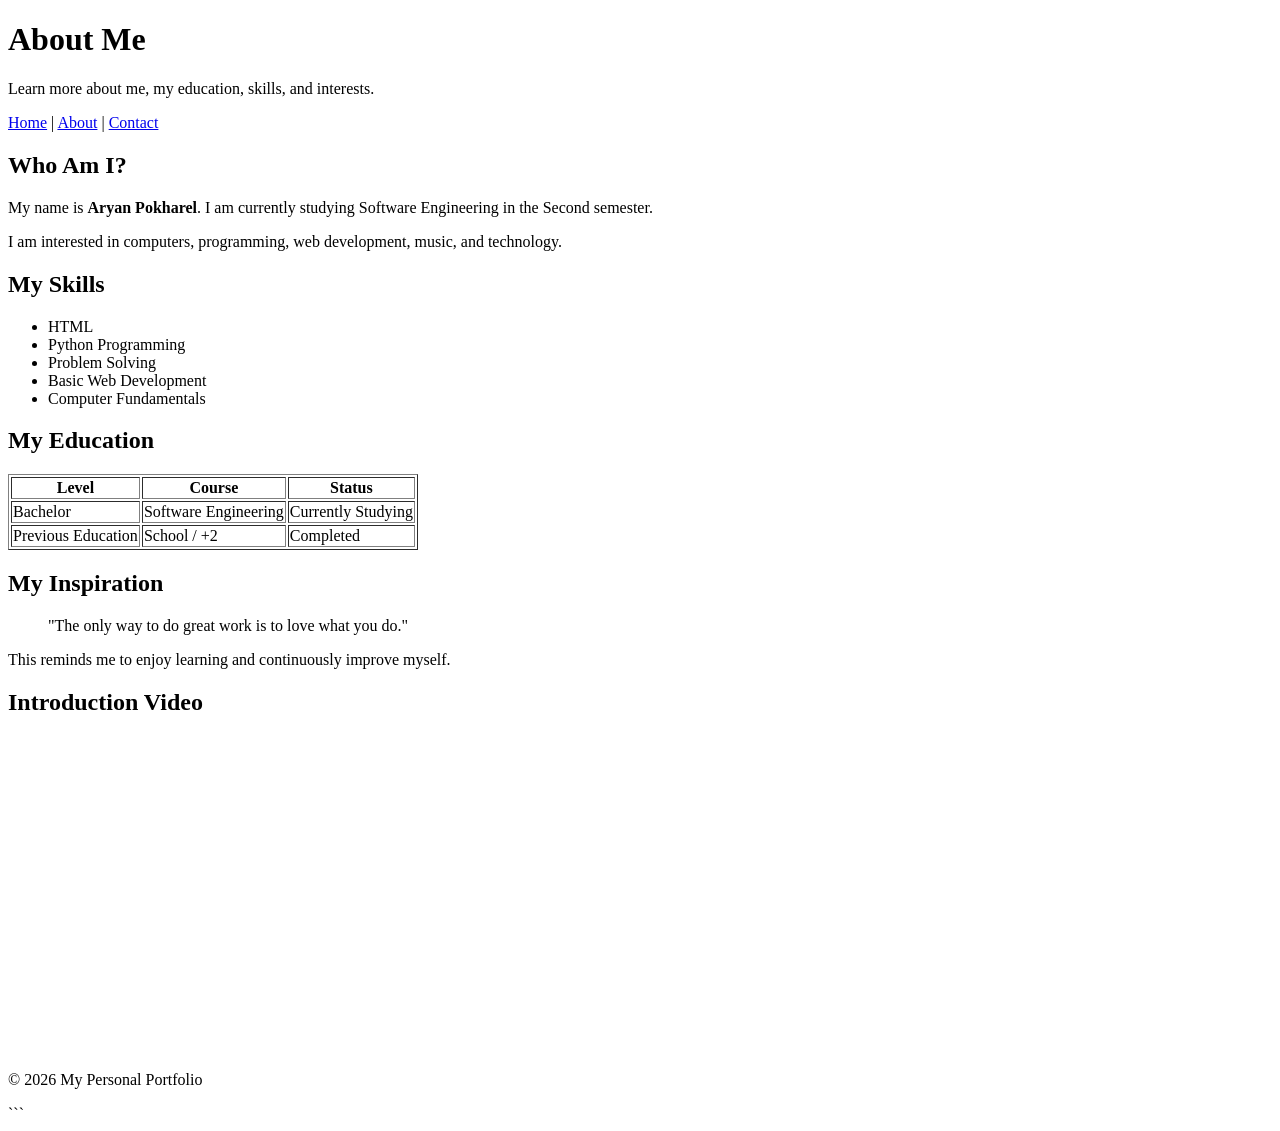
<file: about.html>
<!DOCTYPE html>
<html>

<head>
    <meta charset="UTF-8">
    <title>My Personal Portfolio - About</title>
</head>

<body>

    <header>
        <h1>About Me</h1>
        <p>Learn more about me, my education, skills, and interests.</p>
    </header>

    <nav>
        <a href="index.html">Home</a> |
        <a href="about.html">About</a> |
        <a href="contact.html">Contact</a>
    </nav>

    <main>

        <!-- About Me Section -->
        <section>
            <h2>Who Am I?</h2>

            <p>
                My name is <strong>Aryan Pokharel</strong>.
                I am currently studying Software Engineering in the Second semester.
            </p>

            <p>
                I am interested in computers, programming,
                web development, music, and technology.
            </p>
        </section>


        <!-- Skills Section -->
        <section>
            <h2>My Skills</h2>

            <ul>
                <li>HTML</li>
                <li>Python Programming</li>
                <li>Problem Solving</li>
                <li>Basic Web Development</li>
                <li>Computer Fundamentals</li>
            </ul>
        </section>


        <!-- Education Section -->
        <section>
            <h2>My Education</h2>

            <table border="1">

                <tr>
                    <th>Level</th>
                    <th>Course</th>
                    <th>Status</th>
                </tr>

                <tr>
                    <td>Bachelor</td>
                    <td>Software Engineering</td>
                    <td>Currently Studying</td>
                </tr>

                <tr>
                    <td>Previous Education</td>
                    <td>School / +2</td>
                    <td>Completed</td>
                </tr>

            </table>
        </section>


        <!-- Inspiration Section -->
        <section>
            <h2>My Inspiration</h2>

            <article>

                <blockquote>
                    "The only way to do great work is to love what you do."
                </blockquote>

                <p>
                    This reminds me to enjoy learning and
                    continuously improve myself.
                </p>

            </article>
        </section>


        <!-- Video Section -->
        <section>
            <h2>Introduction Video</h2>

            <iframe width="560" height="315" src="https://www.youtube.com/embed/s1p04zNRzGI?si=5TQYtvZ-ltqec-8L" title="YouTube video player" frameborder="0" allow="accelerometer; autoplay; clipboard-write; encrypted-media; gyroscope; picture-in-picture; web-share" referrerpolicy="strict-origin-when-cross-origin" allowfullscreen></iframe>

        </section>

    </main>


    <footer>
        <p>&copy; 2026 My Personal Portfolio</p>
    </footer>

</body>

</html>
```
</file>
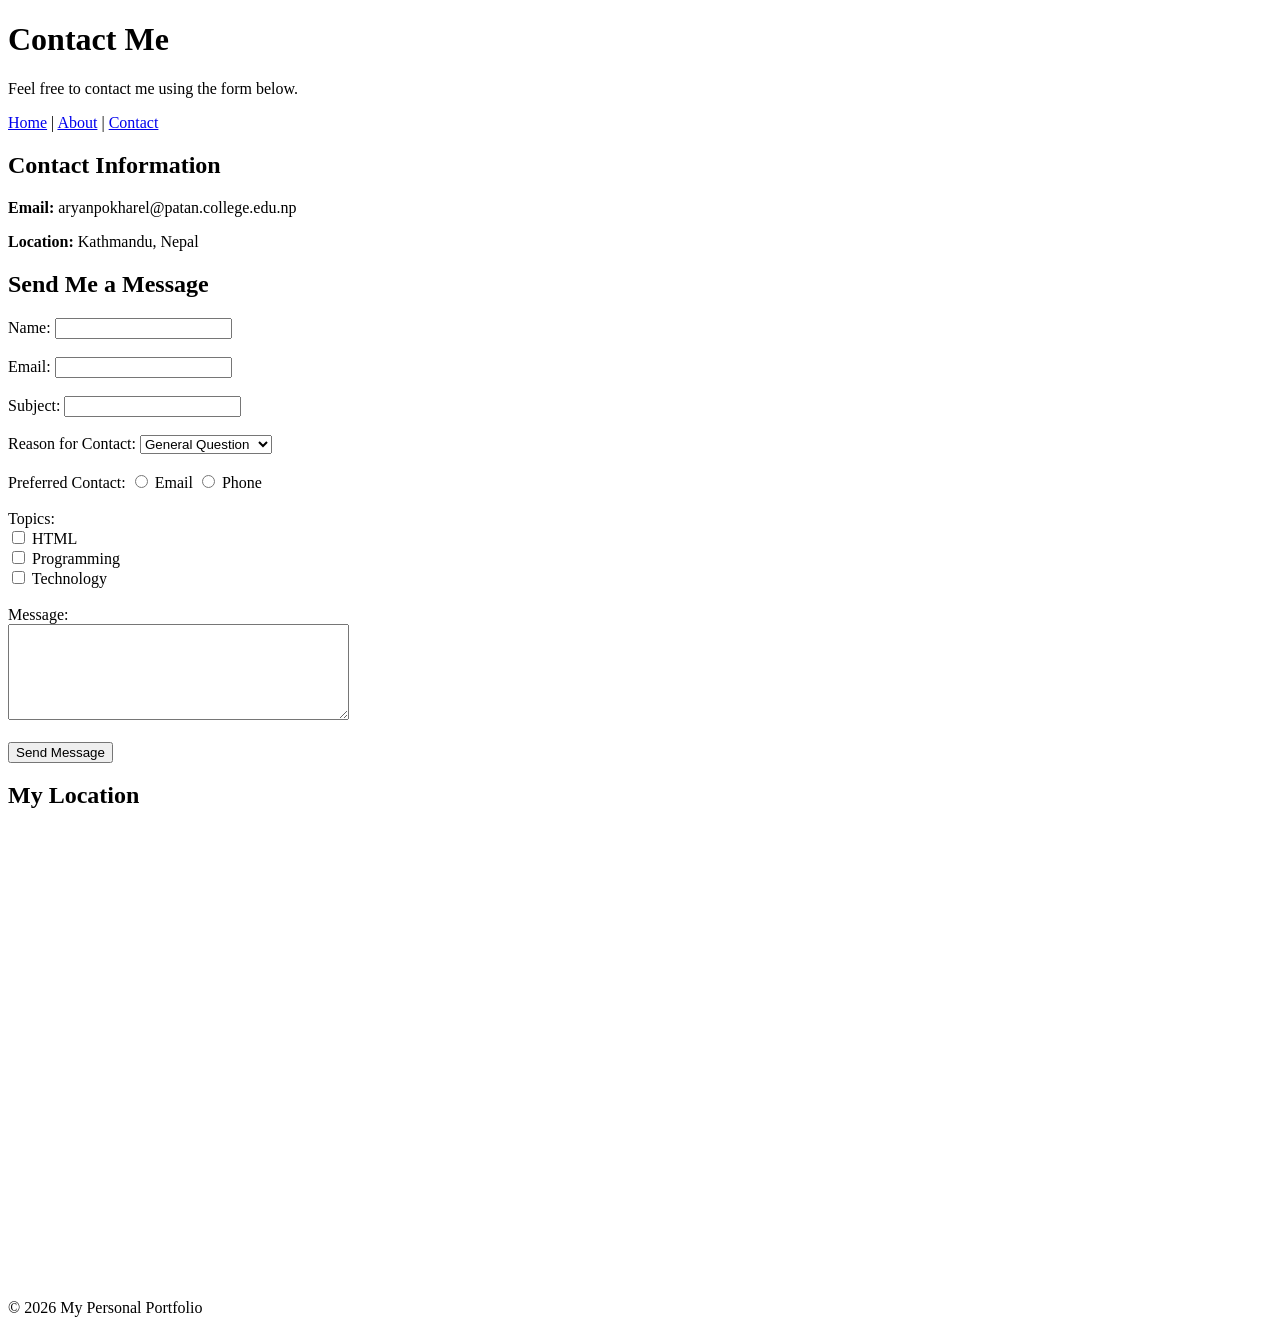
<file: contact.html>
<!DOCTYPE html>
<html>

<head>
    <meta charset="UTF-8">
    <title>My Personal Portfolio - Contact</title>
</head>

<body>

    <header>
        <h1>Contact Me</h1>
        <p>Feel free to contact me using the form below.</p>
    </header>

    <nav>
        <a href="index.html">Home</a> |
        <a href="about.html">About</a> |
        <a href="contact.html">Contact</a>
    </nav>

    <main>

        <section>
            <h2>Contact Information</h2>

            <p>
                <strong>Email:</strong>
                aryanpokharel@patan.college.edu.np
            </p>

            <p>
                <strong>Location:</strong>
                Kathmandu, Nepal
            </p>
        </section>

        <section>
            <h2>Send Me a Message</h2>

            <form>

                <label for="name">Name:</label>
                <input type="text" id="name" name="name">

                <br><br>

                <label for="email">Email:</label>
                <input type="email" id="email" name="email">

                <br><br>

                <label for="subject">Subject:</label>
                <input type="text" id="subject" name="subject">

                <br><br>

                <label for="reason">Reason for Contact:</label>

                <select id="reason" name="reason">
                    <option value="general">General Question</option>
                    <option value="project">Project Discussion</option>
                    <option value="feedback">Feedback</option>
                    <option value="other">Other</option>
                </select>

                <br><br>

                <label>Preferred Contact:</label>

                <input
                    type="radio"
                    id="email-contact"
                    name="contact"
                    value="email">

                <label for="email-contact">Email</label>

                <input
                    type="radio"
                    id="phone-contact"
                    name="contact"
                    value="phone">

                <label for="phone-contact">Phone</label>

                <br><br>

                <label>Topics:</label>

                <br>

                <input
                    type="checkbox"
                    id="html"
                    name="topic"
                    value="html">

                <label for="html">HTML</label>

                <br>

                <input
                    type="checkbox"
                    id="programming"
                    name="topic"
                    value="programming">

                <label for="programming">Programming</label>

                <br>

                <input
                    type="checkbox"
                    id="technology"
                    name="topic"
                    value="technology">

                <label for="technology">Technology</label>

                <br><br>

                <label for="message">Message:</label>

                <br>

                <textarea
                    id="message"
                    name="message"
                    rows="6"
                    cols="40"></textarea>

                <br><br>

                <input type="submit" value="Send Message">

            </form>
        </section>

        <section>
            <h2>My Location</h2>

            <iframe src="https://www.google.com/maps/embed?pb=!1m18!1m12!1m3!1d3533.062595026152!2d85.31443607525296!3d27.684460176195717!2m3!1f0!2f0!3f0!3m2!1i1024!2i768!4f13.1!3m3!1m2!1s0x39eb19b5ad9b8dff%3A0x12a4b82675e789a3!2sPatan%20College%20For%20Professional%20Studies!5e0!3m2!1sen!2snp!4v1790272660119!5m2!1sen!2snp" width="600" height="450" style="border:0;" allowfullscreen="" loading="lazy" referrerpolicy="strict-origin-when-cross-origin"></iframe>

        </section>

    </main>

    <footer>
        <p>&copy; 2026 My Personal Portfolio</p>
    </footer>

</body>

</html>
</file>
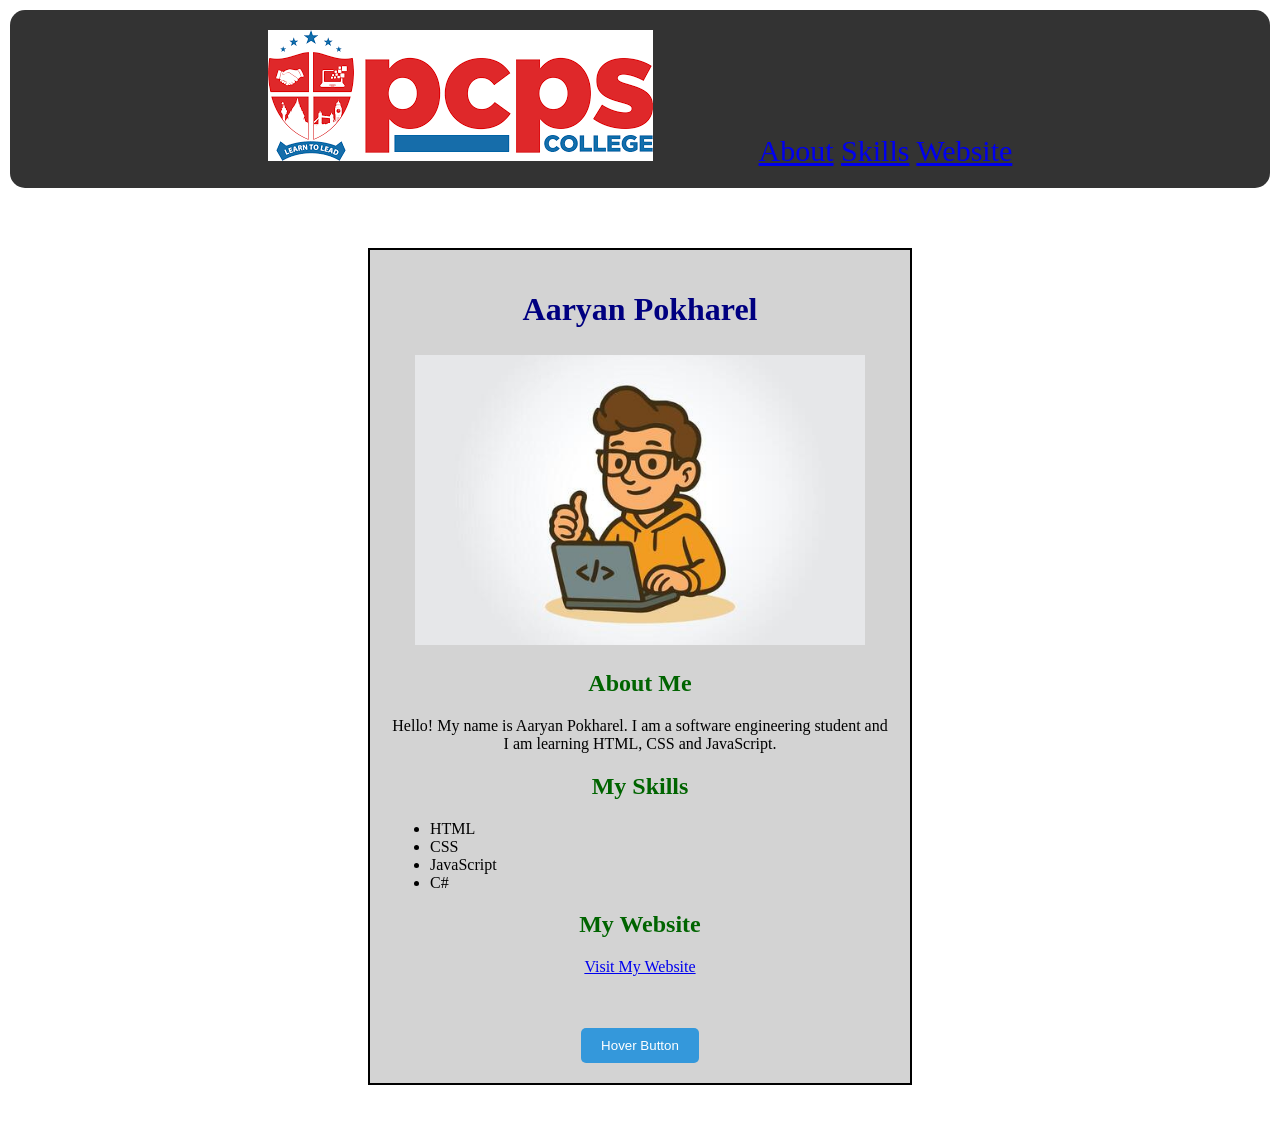
<file: mywebpage.html>
<!DOCTYPE html>
<html lang="en">
<head>
    <meta charset="UTF-8">
    <meta name="viewport" content="width=device-width, initial-scale=1.0">
    <title>Aryan Pokharel</title>
    <link rel="stylesheet" href="style.css">
</head>
<body>



    <nav>
    <img src="logo.png" alt="Logo">
    <a href="#about">About</a>
    <a href="#skills">Skills</a>
    <a href="#website">Website</a>
    </nav>

     <div class="container">
    <h1>Aaryan Pokharel</h1>
 
    <img class="photo" src="student.jpg" alt="Student Photo">
 
    <h2 id="about">About Me</h2>
    <p>Hello! My name is Aaryan Pokharel. I am a software engineering student and I am learning HTML, CSS and JavaScript.</p>
 
    <h2 id="skills">My Skills</h2>
    <ul>
      <li>HTML</li>
      <li>CSS</li>
      <li>JavaScript</li>
      <li>C#</li>
    </ul>
 
    <h2 id="website">My Website</h2>
    <p><a href="https://www.pcpslife.com">Visit My Website</a></p>
    <br><br>

    <button class="my-button">Hover Button</button>
  </div>

  

 
    
</body>
</html>
</file>
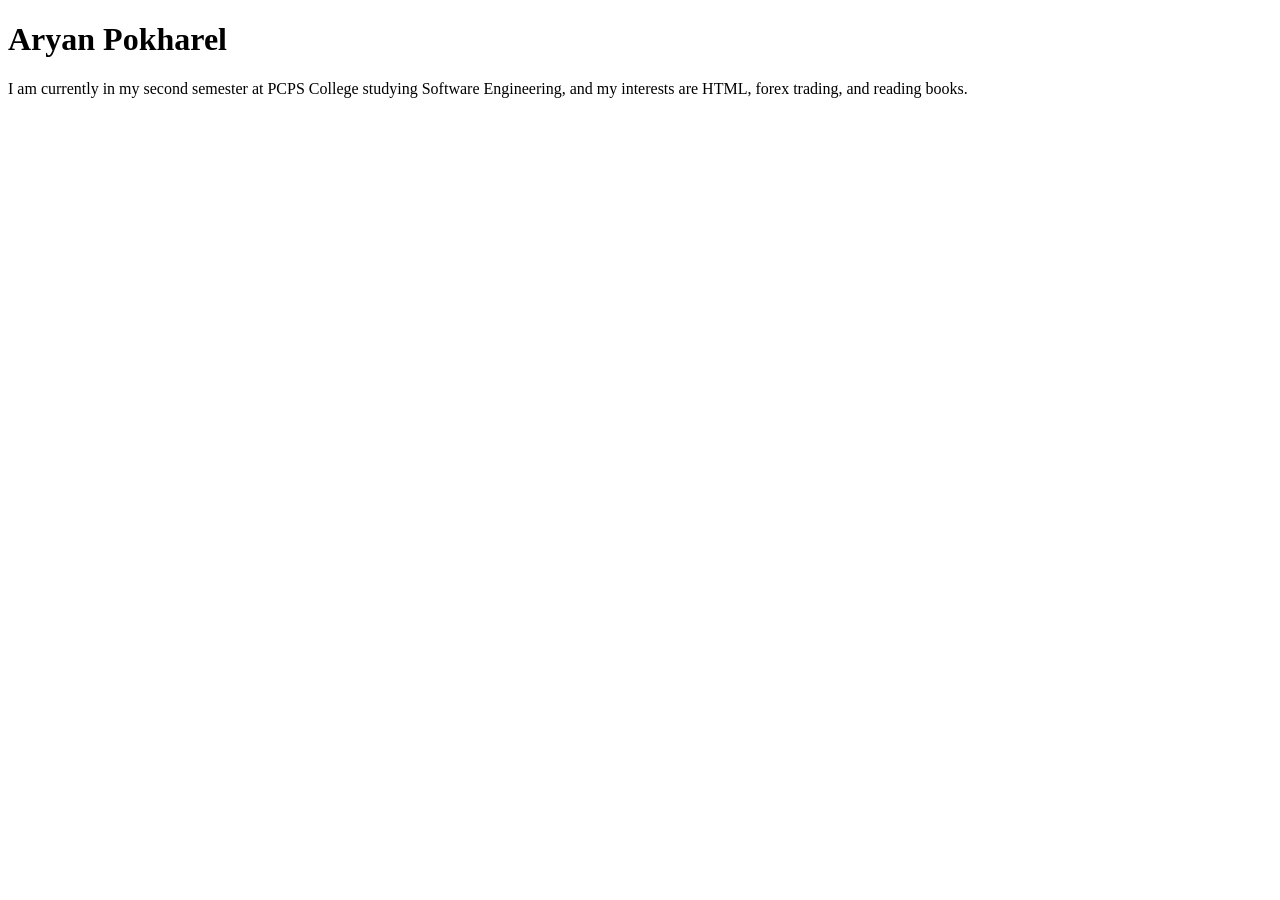
<file: task1.HTML>
<!DOCTYPE html>
<html>
    <head>
        <title>Aaryan Pokharel Roll no.2602412430</title>
    </head>
    <body>
        
        <h1>Aryan Pokharel</h1>
        
        <p>I am currently in my second semester at PCPS College studying Software Engineering, and my interests are HTML, forex trading, and reading books.</p>

    </body>
</html>
</file>
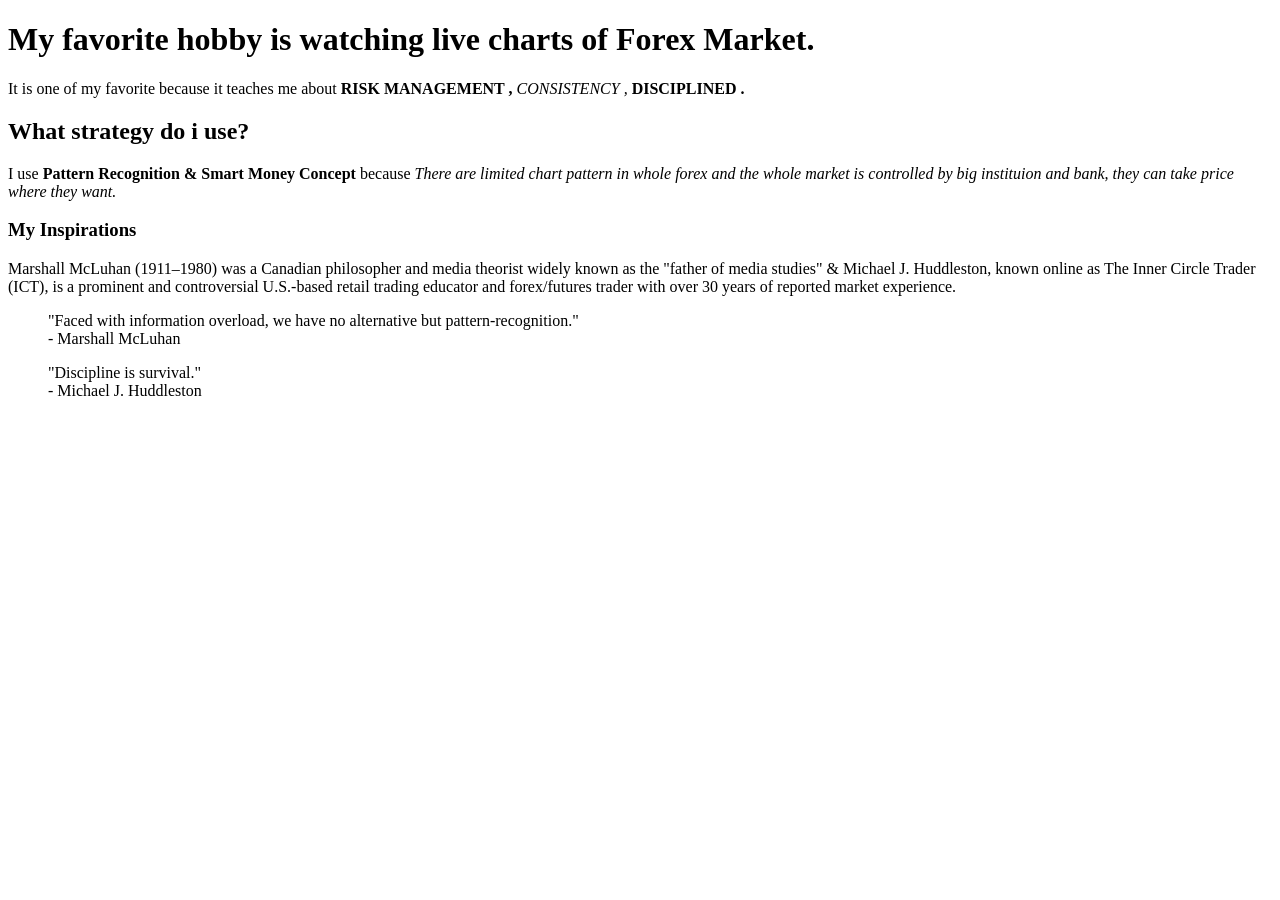
<file: task2.html>
<!DOCTYPE html>
<html lang="en">
<head>
    <meta charset="UTF-8">
    <meta name="viewport" content="width=device-width, initial-scale=1.0">

    <title>My favorite hobby-watching forex market charts.</title>
</head>
<body>

    <h1>My favorite hobby is watching live charts of Forex Market.</h1>
    <p>
        It is one of my favorite because it teaches me about <strong> RISK MANAGEMENT , </strong> <em> CONSISTENCY ,</em> <b> DISCIPLINED .</b>
    </p>
    <h2>What strategy do i use?</h2>
    <p>
        I use <strong>Pattern Recognition & Smart Money Concept</strong> because <i>There are limited chart pattern in whole forex and the whole market is controlled by big instituion and bank, they can take price where they want. </i>
    </p>
    <h3>My Inspirations</h3>
    <p>Marshall McLuhan (1911–1980) was a Canadian philosopher and media theorist widely known as the "father of media studies" & Michael J. Huddleston, known online as The Inner Circle Trader (ICT), is a prominent and controversial U.S.-based retail trading educator and forex/futures trader with over 30 years of reported market experience.</p>
    <blockquote>
        "Faced with information overload, we have no alternative but pattern-recognition."
        <br>
        - Marshall McLuhan
    </blockquote>

    <blockquote>
         "Discipline is survival."
         <br>
        - Michael J. Huddleston
    </blockquote>
    
        
</body>
</html>
</file>
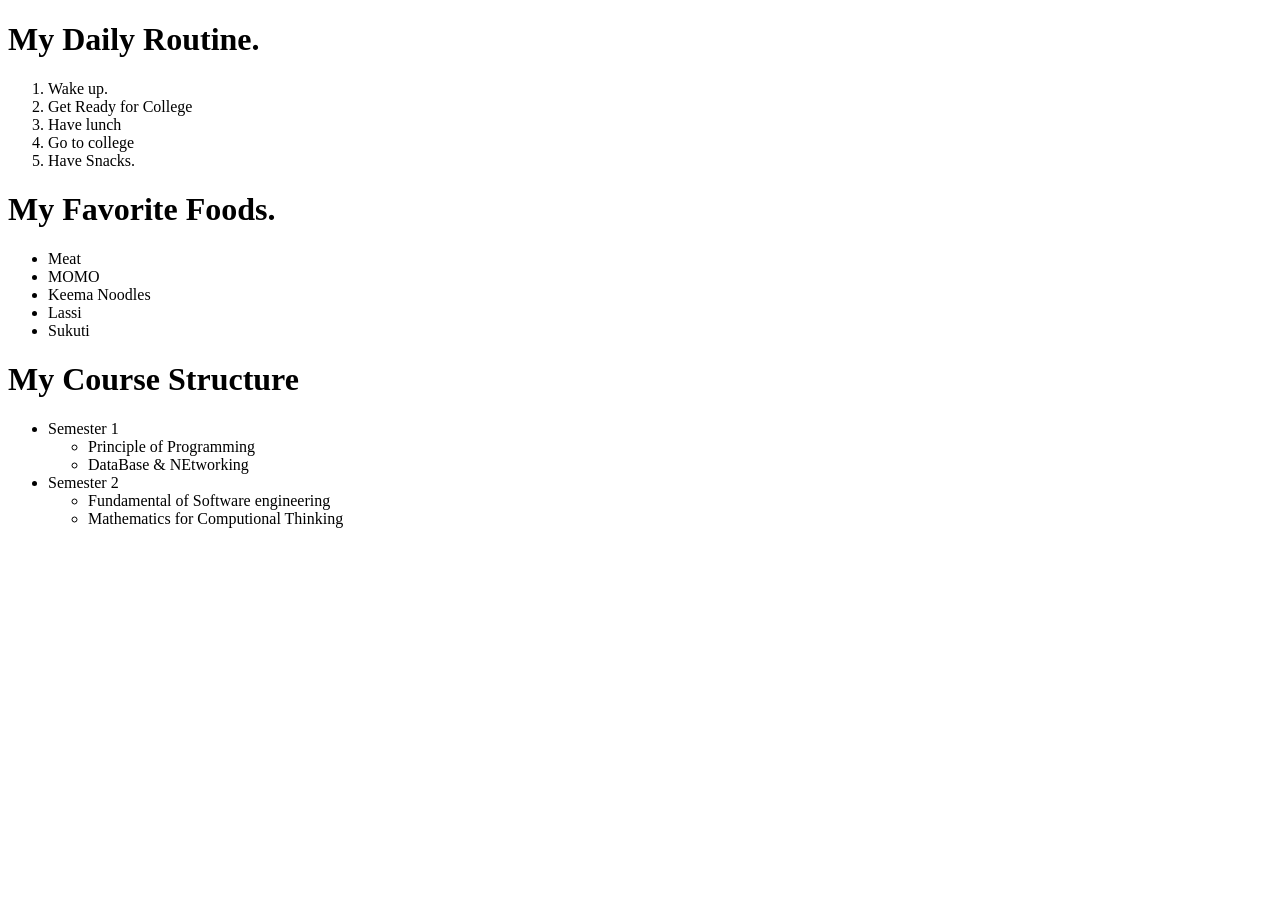
<file: task3.html>
<!DOCTYPE html>
<html lang="en">
<head>
    <meta charset="UTF-8">
    <meta name="viewport" content="width=device-width, initial-scale=1.0">
    <title>My Lists</title>
</head>
<body>

    <h1>My Daily Routine.</h1>
        <ol>
            <li>Wake up.</li>
            <li>Get Ready for College</li>
            <li>Have lunch</li>
            <li>Go to college</li>
            <li>Have Snacks.</li>
        </ol>
    <h1>My Favorite Foods.</h1>
    <ul>
        <li>Meat</li>
        <li>MOMO</li>
        <li>Keema Noodles</li>
        <li>Lassi</li>
        <li>Sukuti</li>
    </ul>
    
    <h1>My Course Structure</h1>
    <ul>
        <li>Semester 1
        <ul>
            <li>Principle of Programming</li>
            <li>DataBase & NEtworking</li>


        </ul>
        </li>
        <li>Semester 2
            <ul>
                <li>Fundamental of Software engineering</li>
                <li>Mathematics for Computional Thinking</li>
            </ul>

        </li>


    </ul>
    
    
</body>
</html>
</file>
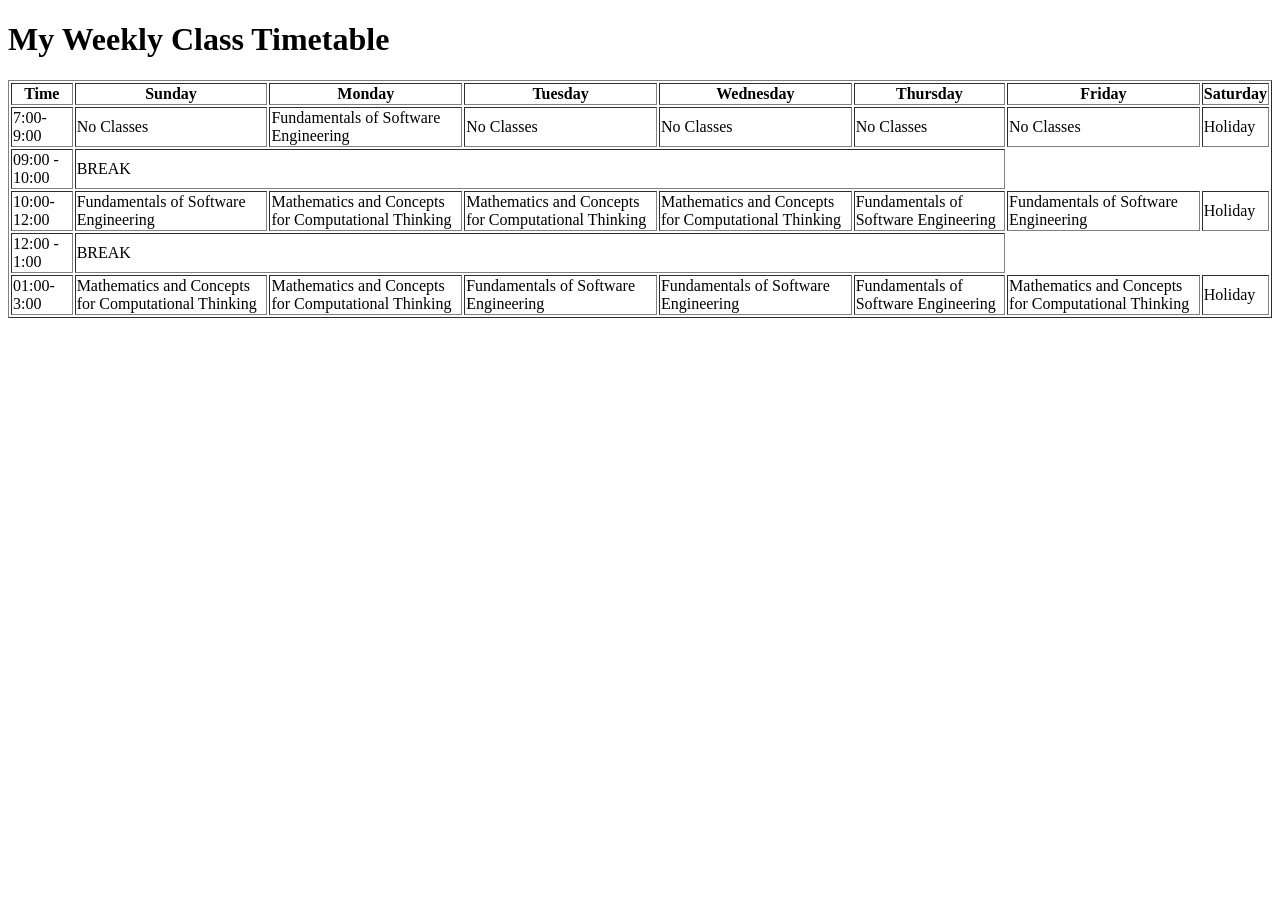
<file: task5.HTML>
<!DOCTYPE html>
<html lang="en">
<head>
    <meta charset="UTF-8">
    <meta name="viewport" content="width=device-width, initial-scale=1.0">
    <title>Weekly Class Timetable</title>
</head>
<body>
    <h1>My Weekly Class Timetable</h1>
    <table border="1">
    <tr>
        <th>Time</th>
        <th>Sunday</th>
        <th>Monday</th>
        <th>Tuesday</th>
        <th>Wednesday</th>
        <th>Thursday</th>
        <th>Friday</th>
        <th>Saturday</th>
    </tr>

    <tr>
        <td>7:00-9:00</td>
        <td>No Classes</td>
        <td>Fundamentals of Software Engineering</td>
        <td>No Classes</td>
        <td>No Classes</td>
        <td>No Classes</td>
        <td>No Classes</td>
        <td>Holiday</td>

    </tr>
    <tr>
        <td>09:00 - 10:00</td>
            <td colspan="5">BREAK</td>
    </tr>
    <tr>
        <td>10:00-12:00</td>
        <td>Fundamentals of Software Engineering</td>
        <td>Mathematics and Concepts for Computational Thinking</td>
        <td>Mathematics and Concepts for Computational Thinking</td>
        <td>Mathematics and Concepts for Computational Thinking</td>
        <td>Fundamentals of Software Engineering</td>
        <td>Fundamentals of Software Engineering</td>
        <td>Holiday</td>
    </tr>
    <tr>
        <td>12:00 - 1:00</td>
            <td colspan="5">BREAK</td>
    </tr>
    <tr>
        <td>01:00-3:00</td>
        <td>Mathematics and Concepts for Computational Thinking</td>
        <td>Mathematics and Concepts for Computational Thinking</td>
        <td>Fundamentals of Software Engineering</td>
        <td>Fundamentals of Software Engineering</td>
        <td>Fundamentals of Software Engineering</td>
        <td>Mathematics and Concepts for Computational Thinking</td>
        <td>Holiday</td>
    </tr>
    </table>
</body>
</html>
</file>
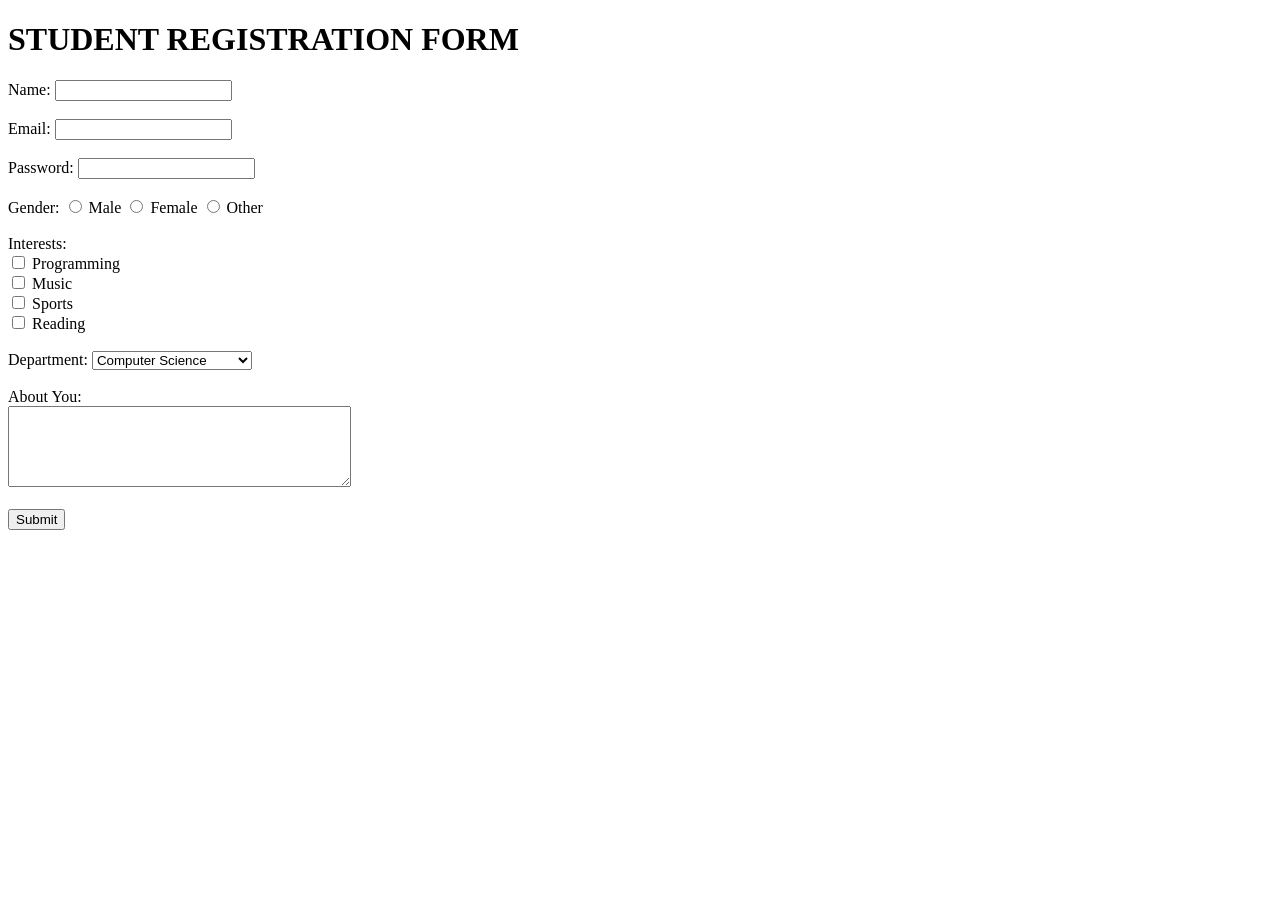
<file: task6.HTML>
<!DOCTYPE html>
<html lang="en">
<head>
    <meta charset="UTF-8">
    <meta name="viewport" content="width=device-width, initial-scale=1.0">
    <title>Student Registration Form</title>
</head>
<body>
    <h1>STUDENT REGISTRATION FORM</h1>
    <form>
        <label >Name:</label>
        <input type="text" id="name" name="name">
        <br><br>

        <label for="email">Email:</label>
        <input type="email" id="email" name="email">
        <br><br>

        <label for="password">Password:</label>
        <input type="password" id="password" name="password">
        <br><br>

        <label>Gender:</label>
        <input type="radio" id="male" name="gender" value="male">
        <label for="male">Male</label>

        <input type="radio" id="female" name="gender" value="female">
        <label for="female">Female</label>

        <input type="radio" id="other" name="gender" value="other">
        <label for="other">Other</label>

        <br><br>

        <label>Interests:</label>
        <br>

        <input type="checkbox" id="programming" name="interest" value="programming">
        <label for="programming">Programming</label>
        <br>

        <input type="checkbox" id="music" name="interest" value="music">
        <label for="music">Music</label>
        <br>

        <input type="checkbox" id="sports" name="interest" value="sports">
        <label for="sports">Sports</label>
        <br>

        <input type="checkbox" id="reading" name="interest" value="reading">
        <label for="reading">Reading</label>

        <br><br>

        <label for="department">Department:</label>

        <select id="department" name="department">
            <option value="computer-science">Computer Science</option>
            <option value="information-technology">Information Technology</option>
            <option value="management">Management</option>
            <option value="business">Business</option>
        </select>

        <br><br>

        <label for="about">About You:</label>
        <br>

        <textarea id="about" name="about" rows="5" cols="40"></textarea>

        <br><br>

        <input type="submit" value="Submit">


    </form>
    
</body>
</html>
</file>
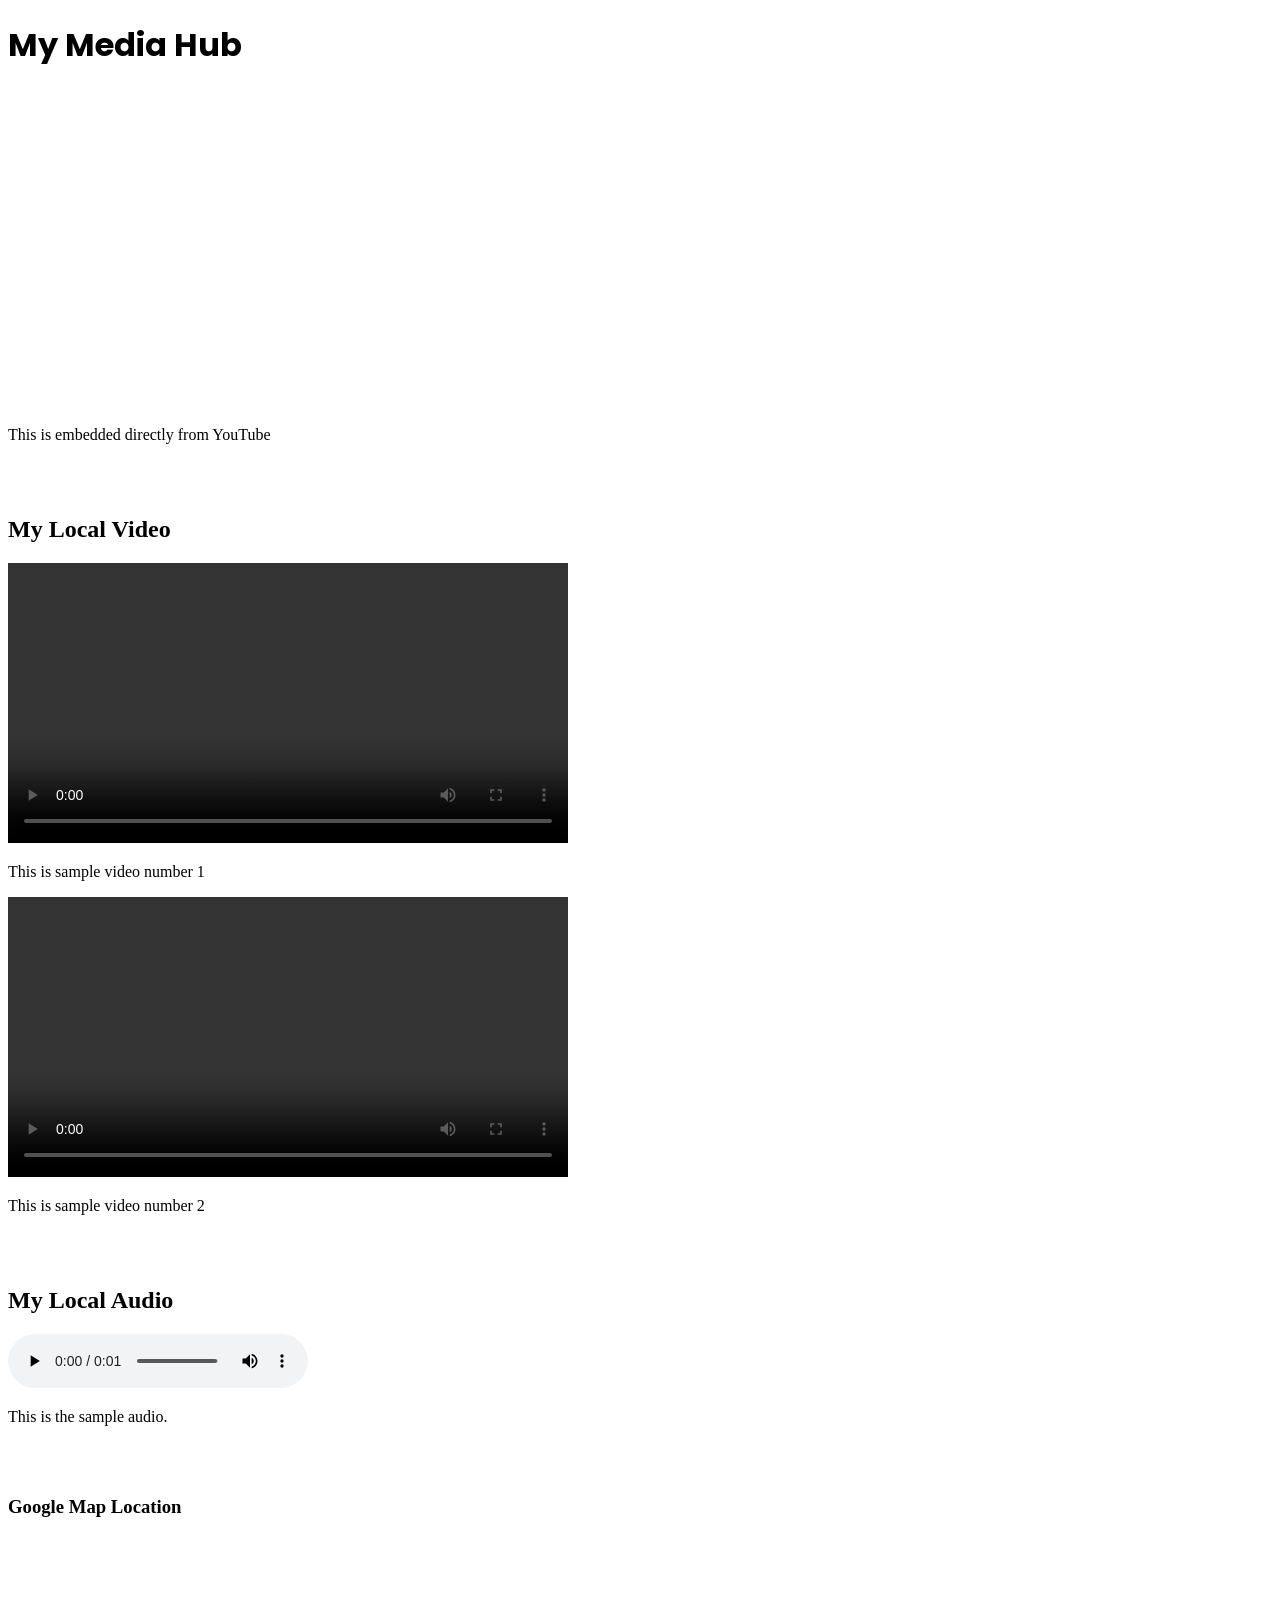
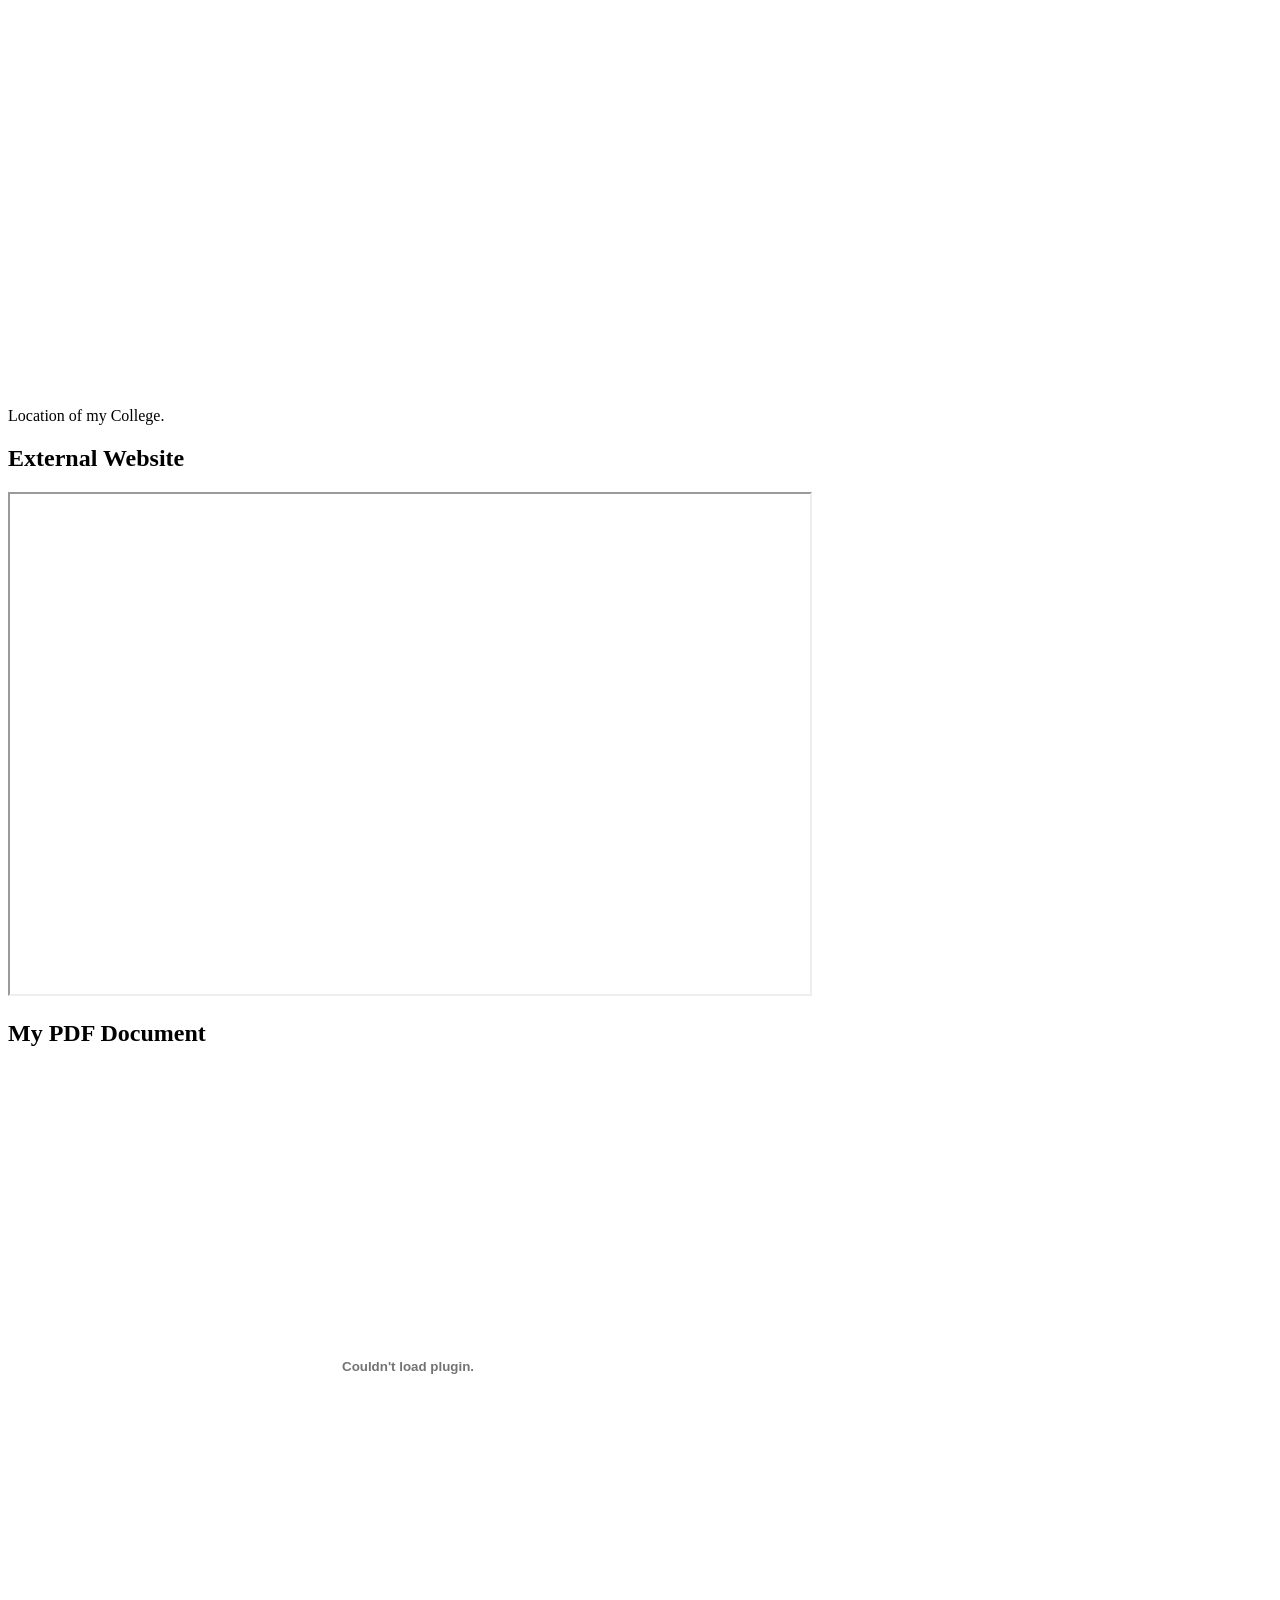
<file: task8.html>
<!DOCTYPE html>
<html lang="en">
<head>
    <meta charset="UTF-8">
    <meta name="viewport" content="width=device-width, initial-scale=1.0">
    <title>My Media Hub</title>
    <link
        href="https://fonts.googleapis.com/css2?family=Poppins:wght@400;600;700&display=swap"
        rel="stylesheet">

    <link rel="icon" type="image/png" href="sample logo.png">

    <style>
        h1 {
            font-family: 'Poppins', sans-serif;
        }
    </style>
    
</head>
<body>
    <h1>My Media Hub</h1>
    <iframe width="560" height="315" src="https://www.youtube.com/embed/nh49oWrwFhM?si=wIL87wqD2x5nVU1L" title="YouTube video player" frameborder="0" allow="accelerometer; autoplay; clipboard-write; encrypted-media; gyroscope; picture-in-picture; web-share" referrerpolicy="strict-origin-when-cross-origin" allowfullscreen></iframe>
    <p>This is embedded directly from YouTube</p>
    <br><br>
    <h2>My Local Video</h2>
    
    <video width="560" controls>

        <source src="Sample video.mp4" type="video/mp4">
        <br><br>

    </video>
    <p>This is sample video number 1</p>

    <video width="560" controls>
         <source src="Sample video 2.mp4" type="video/mp4">
        <br><br>
    </video>
    <p>This is sample video number 2</p>
    <br><br>

    <h2>My Local Audio</h2>
    <audio controls>

        <source src="Sample audio.weba" type="audio/mpeg">

    </audio>
    <p>This is the sample audio.</p>
    <br><br>

    <h3>Google Map Location</h3>
    <iframe src="https://www.google.com/maps/embed?pb=!1m18!1m12!1m3!1d3533.062595026152!2d85.31443607525296!3d27.684460176195717!2m3!1f0!2f0!3f0!3m2!1i1024!2i768!4f13.1!3m3!1m2!1s0x39eb19b5ad9b8dff%3A0x12a4b82675e789a3!2sPatan%20College%20For%20Professional%20Studies!5e0!3m2!1sen!2snp!4v1790269976886!5m2!1sen!2snp" width="600" height="450" style="border:0;" allowfullscreen="" loading="lazy" referrerpolicy="strict-origin-when-cross-origin">
    
    </iframe>
    <p>Location of my College.</p>

    <h2>External Website</h2>
    <iframe
        src="https://pcpslife.patancollege.edu.np/"
        width="800"
        height="500"
        title="External webpage">
    </iframe>

    <h2>My PDF Document</h2>

    <embed
        src="sample pdf.pdf"
        type="application/pdf"
        width="800"
        height="600">

    








</body>
</html>
</file>
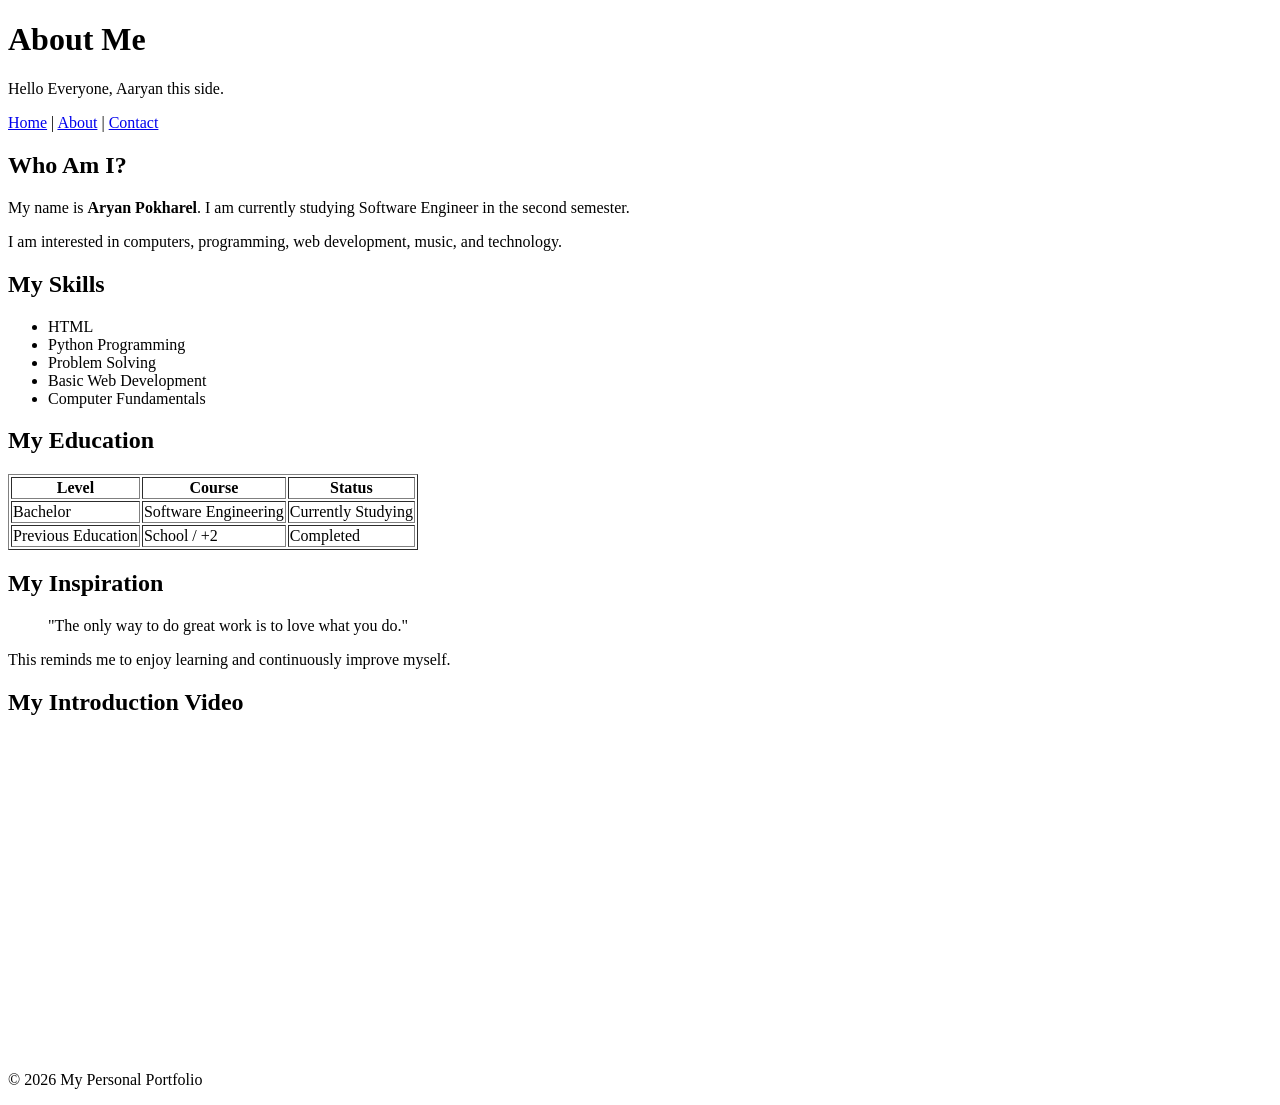
<file: task9.html>
<!DOCTYPE html>
<html>

<head>
    <meta charset="UTF-8">
    <title>My Personal Portfolio - About</title>
</head>

<body>

    <header>
        <h1>About Me</h1>
        <p>Hello Everyone, Aaryan this side.</p>
    </header>

    <nav>
        <a href="index.html">Home</a> |
        <a href="about.html">About</a> |
        <a href="contact.html">Contact</a>
    </nav>

    <main>

        <section>
            <h2>Who Am I?</h2>

            <p>
                My name is <strong>Aryan Pokharel</strong>.
                I am currently studying Software Engineer in the second semester.
            </p>

            <p>
                I am interested in computers, programming,
                web development, music, and technology.
            </p>
        </section>

        <section>
            <h2>My Skills</h2>

            <ul>
                <li>HTML</li>
                <li>Python Programming</li>
                <li>Problem Solving</li>
                <li>Basic Web Development</li>
                <li>Computer Fundamentals</li>
            </ul>
        </section>

        <section>
            <h2>My Education</h2>

            <table border="1">

                <tr>
                    <th>Level</th>
                    <th>Course</th>
                    <th>Status</th>
                </tr>

                <tr>
                    <td>Bachelor</td>
                    <td>Software Engineering</td>
                    <td>Currently Studying</td>
                </tr>

                <tr>
                    <td>Previous Education</td>
                    <td>School / +2</td>
                    <td>Completed</td>
                </tr>

            </table>
        </section>

        <section>

            <h2>My Inspiration</h2>

            <article>

                <blockquote>
                    "The only way to do great work is to love what you do."
                </blockquote>

                <p>
                    This reminds me to enjoy learning and
                    continuously improve myself.
                </p>

            </article>

        </section>

        <section>

            <h2>My Introduction Video</h2>

           <iframe width="560" height="315" src="https://www.youtube.com/embed/s1p04zNRzGI?si=5TQYtvZ-ltqec-8L" title="YouTube video player" frameborder="0" allow="accelerometer; autoplay; clipboard-write; encrypted-media; gyroscope; picture-in-picture; web-share" referrerpolicy="strict-origin-when-cross-origin" allowfullscreen></iframe>
        </section>

    </main>

    <footer>
        <p>&copy; 2026 My Personal Portfolio</p>
    </footer>

</body>

</html>
</file>
<file: style.css>
body {
  font-family: "Times New Roman", serif;
  margin: 10px;
}

nav {
  background-color: #333;
  padding: 20px;
  text-align: center;
  border-radius: 15px;
  font-size: 30px; 
}

nav img {
  margin-right: 100px;
}
 

.container {
  width: 500px;
  margin: 60px auto;
  padding: 20px;
  background-color: lightgray;
  border: 2px solid black;
  text-align: center;
}
 
h1 {
  color: navy;
}
 
h2 {
  color: darkgreen;
}
 
.photo {
    width: 100%;
    max-width: 450px;
    height: 300px;
    object-fit: contain;
    display: block;
    margin: 0 auto;
}

 
ul {
  text-align: left;
  padding-left: 40px;
}

.my-button {
  background-color: #3498db;
  color: white;
  padding: 10px 20px;
  border: none;
  border-radius: 5px;
  cursor: pointer;
  transition: background-color 0.3s ease; 
}

.my-button:hover {
  background-color: #2980b9; /* Changes to a darker blue on hover */
}
</file>
